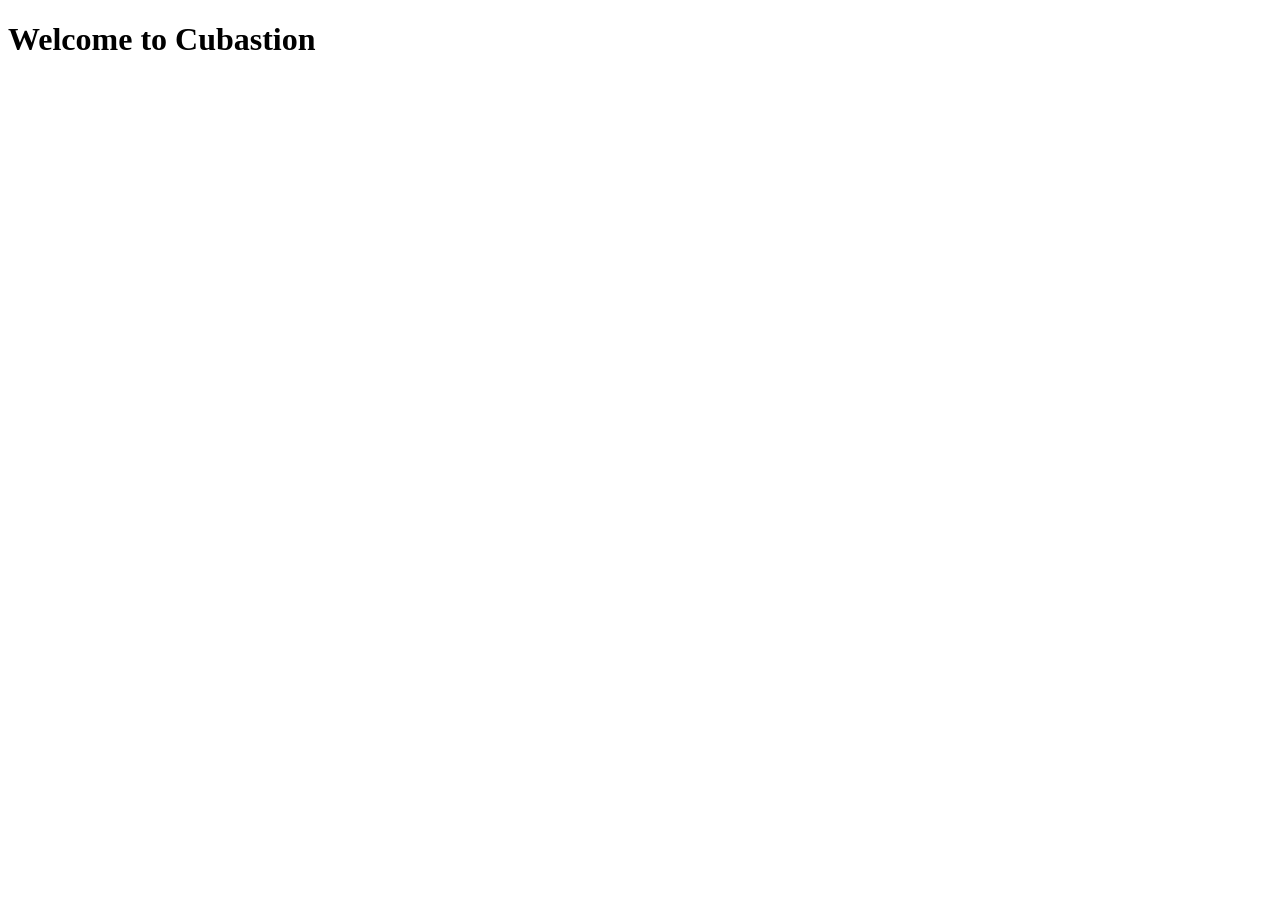
<file: src/main/resources/templates/success.html>
<!DOCTYPE html>
<html lang="en" xmlns:th="http://www.thymeleaf.org">
<head>
    <meta charset="UTF-8">
    <meta name="viewport" content="width=device-width, initial-scale=1.0">
    <title>Success</title>
</head>
<body>
    <h1>Welcome to Cubastion</h1>
    <h2 th:text="${loginData.userName}"></h2>
    <h3 th:text="${loginData.email}"></h3>
</body>
</html>
</file>
